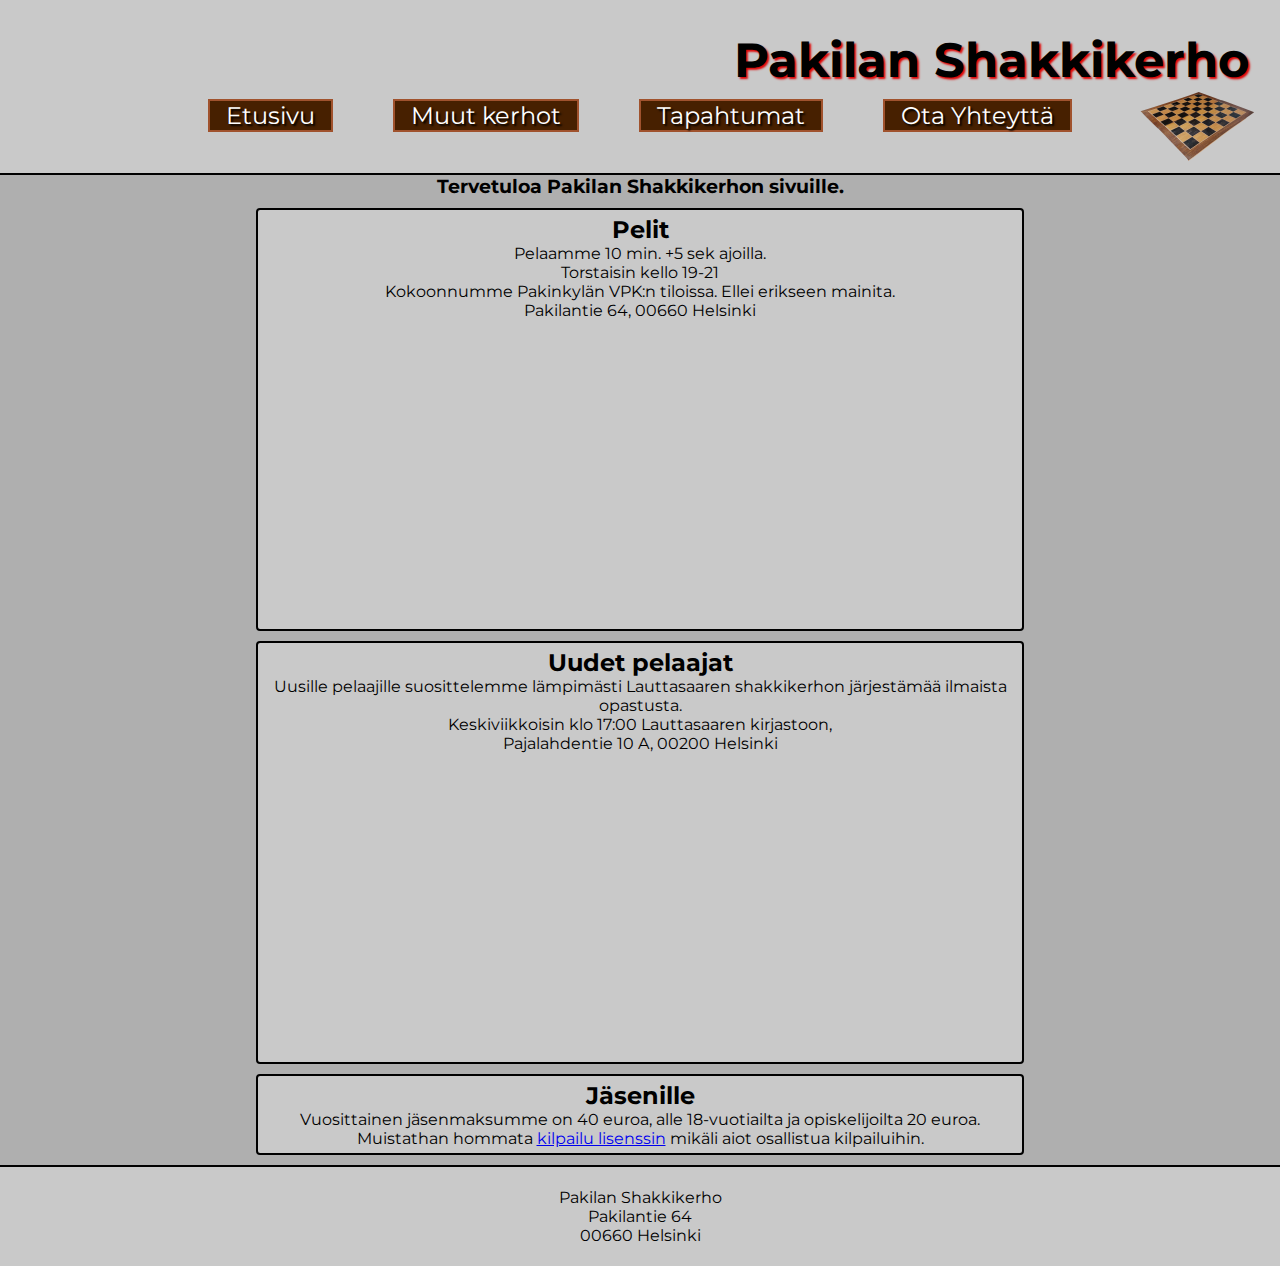
<file: index.html>
<!DOCTYPE html>
<html lang="fi">

<head>
    <title>Pakilan Shakkikerho</title>
    <meta http-equiv="X-UA-Compatible" content="IE=edge">
    <meta name="viewport" content="width=device-width, initial-scale=1">
    <meta charset="UTF-8">

    <meta name="author" content="AF">
    <meta name="description" content="Pakilan Shakkikerho kokoontuu Pakinkylän VPK:n tiloissa ------">
    <!-- lisää meta-elementtejä -->

    <link rel="preconnect" href="https://fonts.googleapis.com">
    <link rel="preconnect" href="https://fonts.gstatic.com" crossorigin>
    <link href="https://fonts.googleapis.com/css2?family=Montserrat:ital,wght@0,100..900;1,100..900&display=swap"
        rel="stylesheet">
    <link href="style.css" rel="stylesheet" type="text/css">
</head>

<body>
    <div class="wrapper">
        <!-- tähän tulee sivun sisältö -->
        <header>
            <h1 style="text-align: right;">Pakilan Shakkikerho</h1>
            <img class="header_img" src="shakki.png" alt="shakkilauta">
            <nav class="navbar">
                <button class="burger" id="burger">
                    &#9776; <!-- This is the hamburger icon -->
                </button>
                <ul class="nav-links" id="nav-links">
                    <li>
                        <a href="index.html">Etusivu</a>
                    </li>
                    <li>
                        <a href="muut.html">Muut kerhot</a>
                    </li>
                    <li>
                        <a href="tapahtumat.html">Tapahtumat</a>
                    </li>
                    <li>
                        <a href="ota_yhteytta.html">Ota Yhteyttä</a>
                    </li>
                </ul>
            </nav>
        </header>
        <main>

            <h3>Tervetuloa Pakilan Shakkikerhon sivuille.</h3>

            <div class="flex-container">
                <div class="flex-item">
                    <h2>Pelit</h2>
                    <p>Pelaamme 10 min. +5 sek ajoilla.<br>Torstaisin kello 19-21<br>
                        Kokoonnumme Pakinkylän VPK:n tiloissa. Ellei erikseen mainita.<br>
                        Pakilantie 64, 00660 Helsinki
                    </p>
                    <iframe
                        src="https://www.google.com/maps/embed?pb=!1m18!1m12!1m3!1d1980.4424216196903!2d24.924882829216298!3d60.23960000407033!2m3!1f0!2f0!3f0!3m2!1i1024!2i768!4f13.1!3m3!1m2!1s0x4692082b66dae8b5%3A0xac988a6af5ecf98d!2sPakinkyl%C3%A4n%20VPK%20R.Y.!5e0!3m2!1sen!2sfi!4v1727603018969!5m2!1sen!2sfi"
                        width="300" height="300" style="border:0;" allowfullscreen="" loading="lazy"
                        referrerpolicy="no-referrer-when-downgrade">
                    </iframe>
                </div>

                <div class="flex-item">
                    <h2>Uudet pelaajat</h2>
                    <p>Uusille pelaajille suosittelemme lämpimästi Lauttasaaren shakkikerhon järjestämää ilmaista
                        opastusta.<br>
                        Keskiviikkoisin klo 17:00 Lauttasaaren kirjastoon,<br>
                        Pajalahdentie 10 A, 00200 Helsinki
                    </p>
                    <iframe
                        src="https://www.google.com/maps/embed?pb=!1m18!1m12!1m3!1d1180.4774361711702!2d24.881621408258077!3d60.15890757305336!2m3!1f0!2f0!3f0!3m2!1i1024!2i768!4f13.1!3m3!1m2!1s0x46920a5ce85bbdf1%3A0x2423ca7e36022b69!2sLauttasaaren%20kirjasto!5e0!3m2!1sen!2sfi!4v1728156330613!5m2!1sen!2sfi"
                        width="300" height="300" style="border:0;" allowfullscreen="" loading="lazy"
                        referrerpolicy="no-referrer-when-downgrade">
                    </iframe>
                </div>

                <div class="flex-item">
                    <h2>Jäsenille</h2>
                    <p>Vuosittainen jäsenmaksumme on 40 euroa, alle 18-vuotiailta ja opiskelijoilta 20 euroa. Muistathan
                        hommata <a href="https://www.shakkiliitto.fi/ostamassa-lisenssia/">kilpailu lisenssin</a> mikäli
                        aiot osallistua kilpailuihin.
                    </p>
                </div>
            </div>

        </main>
        <footer>
            <p>Pakilan Shakkikerho<br>
                Pakilantie 64 <br>
                00660 Helsinki
            </p>
        </footer>
        <script>
            document.getElementById('burger').addEventListener('click', function () {
                document.getElementById('nav-links').classList.toggle('show');
            });
        </script>
    </div>
</body>

</html>
</file>
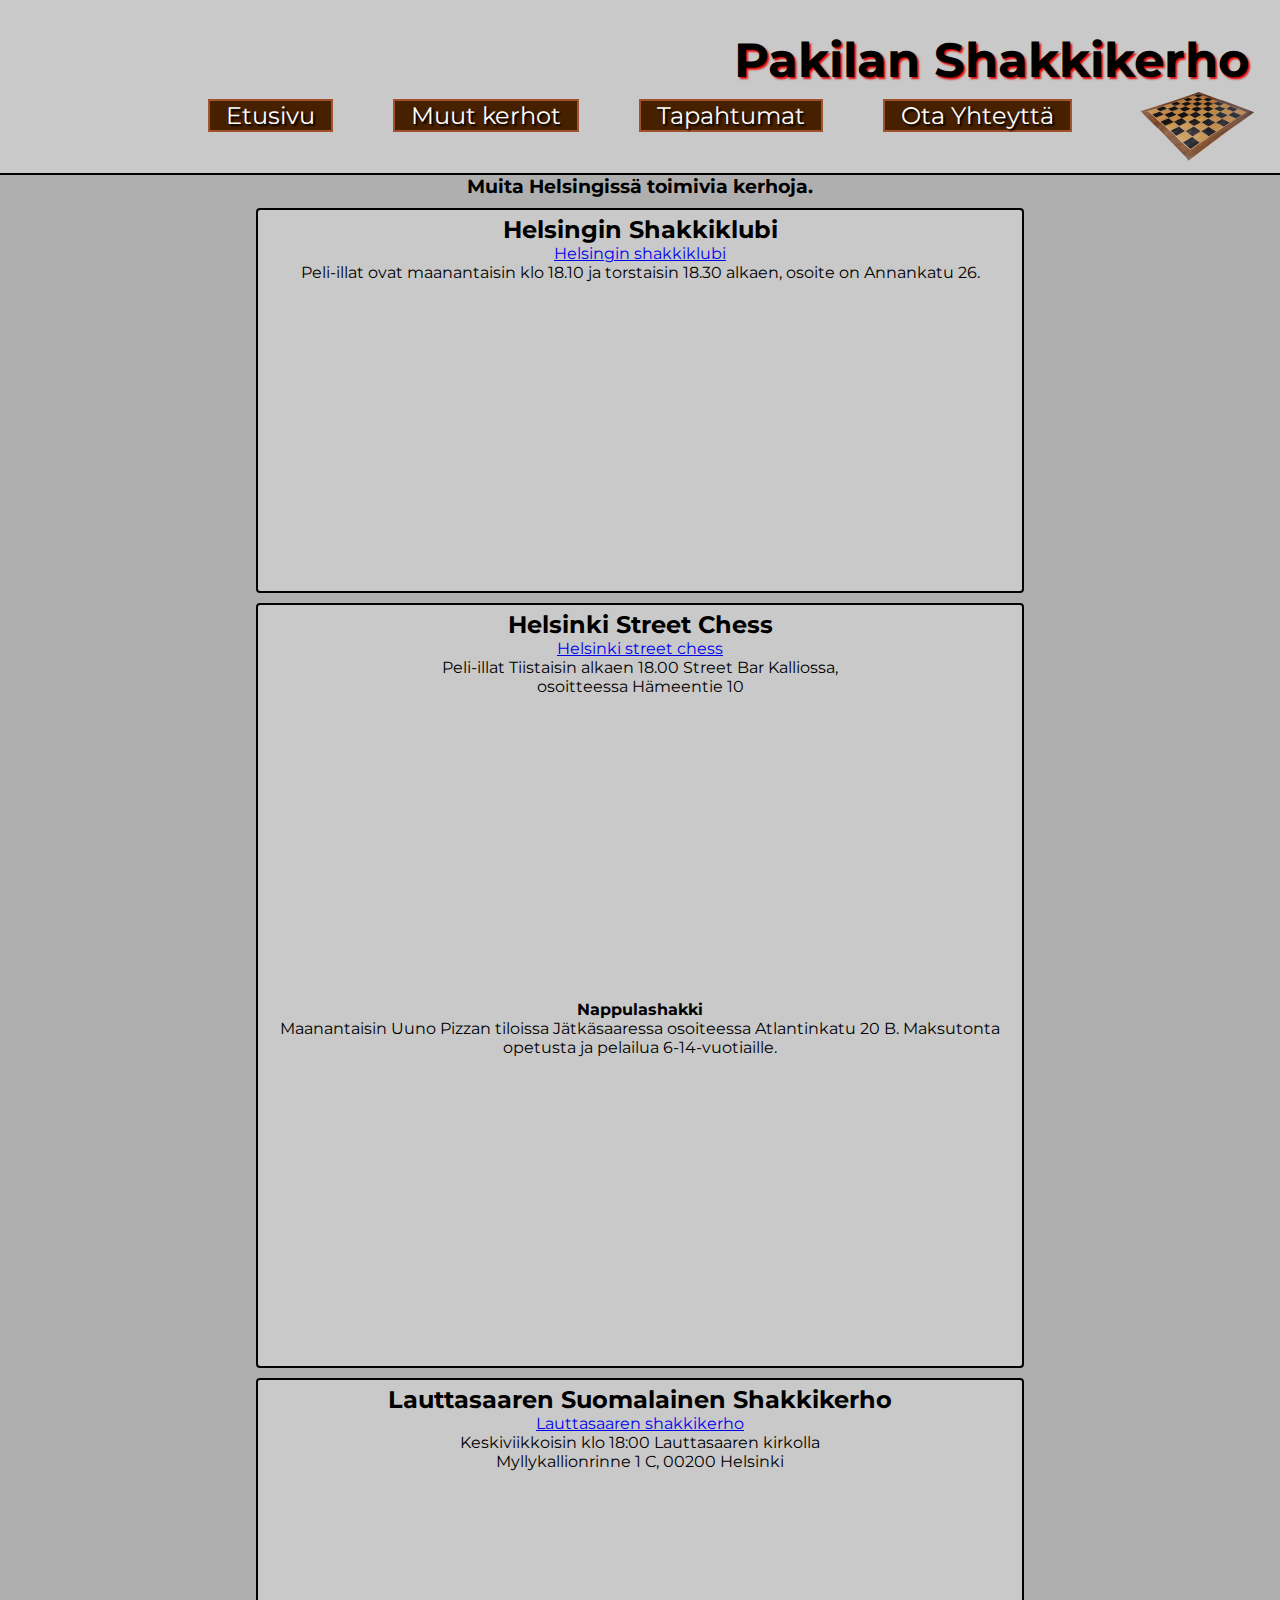
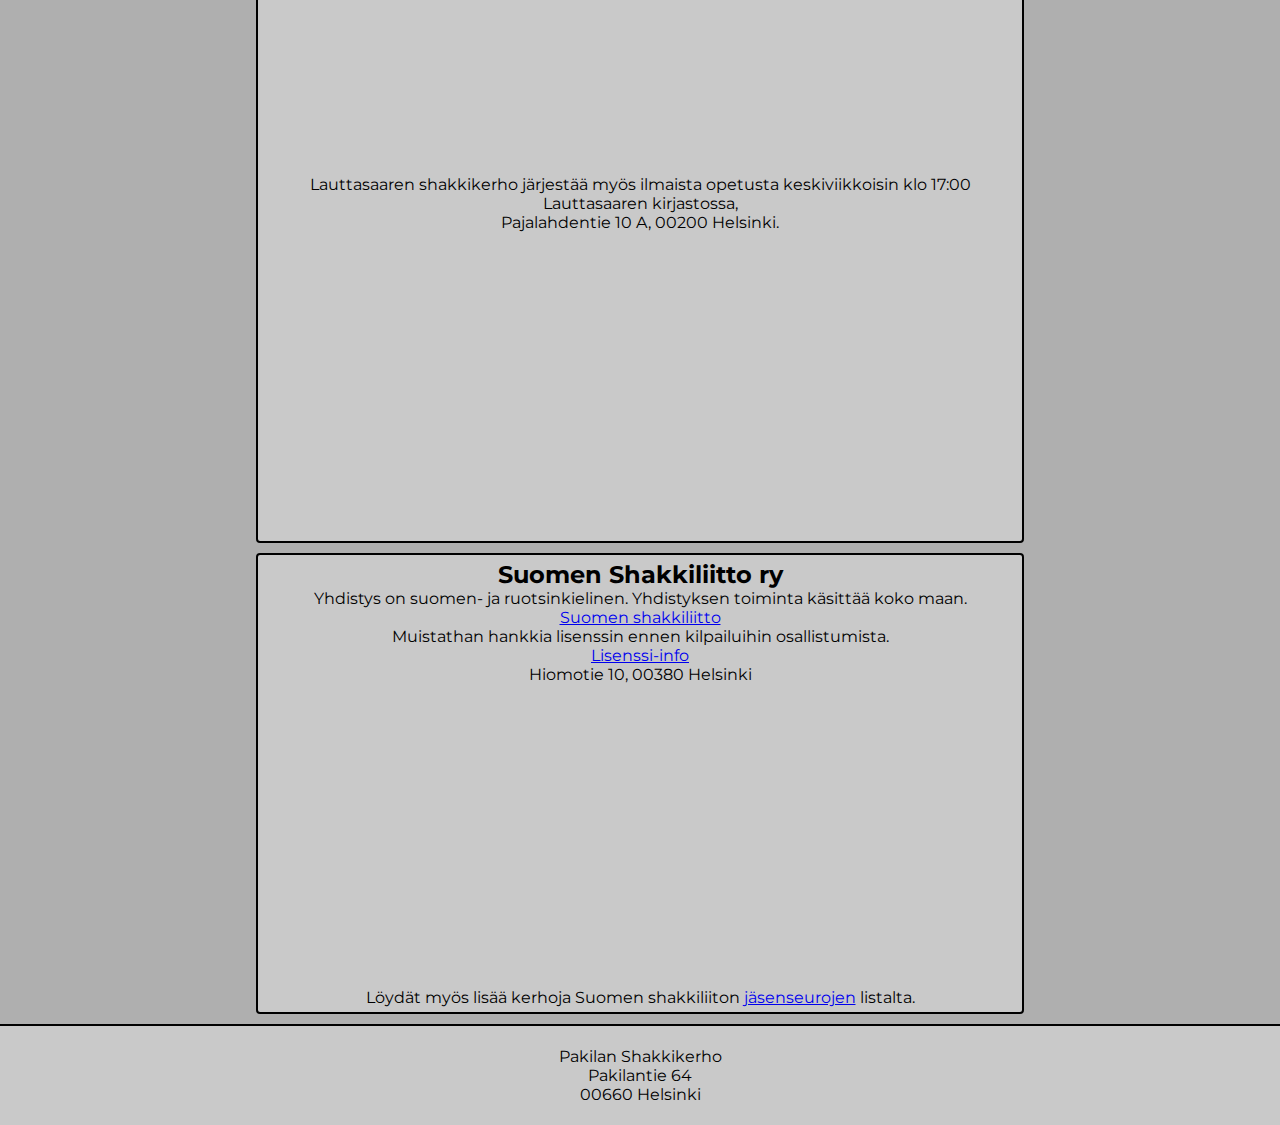
<file: muut.html>
<!DOCTYPE html>
<html lang="fi">

<head>
    <title>Pakilan Shakkikerho</title>
    <meta http-equiv="X-UA-Compatible" content="IE=edge">
    <meta name="viewport" content="width=device-width, initial-scale=1">
    <meta charset="UTF-8">

    <meta name="author" content="AF">
    <meta name="description" content="Pakilan Shakkikerho kokoontuu Pakinkylän VPK:n tiloissa ------">
    <!-- lisää meta-elementtejä -->

    <link rel="preconnect" href="https://fonts.googleapis.com">
    <link rel="preconnect" href="https://fonts.gstatic.com" crossorigin>
    <link href="https://fonts.googleapis.com/css2?family=Montserrat:ital,wght@0,100..900;1,100..900&display=swap"
        rel="stylesheet">
    <link href="style.css" rel="stylesheet" type="text/css">
</head>

<body>
    <div class="wrapper">
        <!-- tähän tulee sivun sisältö -->
        <header>
            <h1 style="text-align: right;">Pakilan Shakkikerho</h1>
            <img class="header_img" src="shakki.png" alt="shakkilauta">
            <nav class="navbar">
                <button class="burger" id="burger">
                    &#9776; <!-- This is the hamburger icon -->
                </button>
                <ul class="nav-links" id="nav-links">
                    <li>
                        <a href="index.html">Etusivu</a>
                    </li>
                    <li>
                        <a href="muut.html">Muut kerhot</a>
                    </li>
                    <li>
                        <a href="tapahtumat.html">Tapahtumat</a>
                    </li>
                    <li>
                        <a href="ota_yhteytta.html">Ota Yhteyttä</a>
                    </li>
                </ul>
            </nav>
        </header>
        <main>

            <h3>Muita Helsingissä toimivia kerhoja.</h3>


            <div class="flex-container">
                <div class="flex-item">
                    <h2>Helsingin Shakkiklubi</h2>
                    <p><a href="https://www.helsinginshakkiklubi.fi/wp3/">Helsingin shakkiklubi</a><br>
                        Peli-illat ovat maanantaisin klo 18.10 ja torstaisin 18.30 alkaen, osoite on Annankatu 26.
                    </p>
                    <iframe
                        src="https://www.google.com/maps/embed?pb=!1m18!1m12!1m3!1d625.1791158588451!2d24.935581939959505!3d60.16715731628741!2m3!1f0!2f0!3f0!3m2!1i1024!2i768!4f13.1!3m3!1m2!1s0x46920bcb6cdde251%3A0x3bf3e700377b86b!2sAnnankatu%2026%2C%2000100%20Helsinki!5e0!3m2!1sen!2sfi!4v1728157721107!5m2!1sen!2sfi"
                        width="300" height="300" style="border:0;" allowfullscreen="" loading="lazy"
                        referrerpolicy="no-referrer-when-downgrade">
                    </iframe>
                </div>

                <div class="flex-item">
                    <h2>Helsinki Street Chess</h2>
                    <p><a href="https://www.helsinkistreetchess.fi/">Helsinki street chess</a><br>
                        Peli-illat Tiistaisin alkaen 18.00 Street Bar Kalliossa,<br> osoitteessa Hämeentie 10</p>
                    <iframe
                        src="https://www.google.com/maps/embed?pb=!1m18!1m12!1m3!1d417.0783408471481!2d24.952480626459707!3d60.18122542797702!2m3!1f0!2f0!3f0!3m2!1i1024!2i768!4f13.1!3m3!1m2!1s0x46920bd5aa0f7b5d%3A0xf669d920f47067a1!2sStreet%20Bar!5e0!3m2!1sen!2sfi!4v1728157287567!5m2!1sen!2sfi"
                        width="300" height="300" style="border:0;" allowfullscreen="" loading="lazy"
                        referrerpolicy="no-referrer-when-downgrade">
                    </iframe>
                    <h4>Nappulashakki</h4>
                    <p>Maanantaisin Uuno Pizzan tiloissa Jätkäsaaressa osoiteessa Atlantinkatu 20 B.
                        Maksutonta opetusta ja pelailua 6-14-vuotiaille.
                    </p>
                    <iframe
                        src="https://www.google.com/maps/embed?pb=!1m18!1m12!1m3!1d992.8540898989874!2d24.90921001507455!3d60.15245442582447!2m3!1f0!2f0!3f0!3m2!1i1024!2i768!4f13.1!3m3!1m2!1s0x46920be774198bc1%3A0x50b6848207f383c2!2sRestaurant%20Uuno%20Pinza%20-%20J%C3%A4tk%C3%A4saari!5e0!3m2!1sen!2sfi!4v1728157218867!5m2!1sen!2sfi"
                        width="300" height="300" style="border:0;" allowfullscreen="" loading="lazy"
                        referrerpolicy="no-referrer-when-downgrade">
                    </iframe>
                </div>

                <div class="flex-item">
                    <h2>Lauttasaaren Suomalainen Shakkikerho</h2>
                    <p><a href="https://lauttsk.blogspot.com/">Lauttasaaren shakkikerho</a><br>
                        Keskiviikkoisin klo 18:00 Lauttasaaren kirkolla<br>
                        Myllykallionrinne 1 C, 00200 Helsinki
                    </p>
                    <iframe
                        src="https://www.google.com/maps/embed?pb=!1m14!1m8!1m3!1d2165.015589825342!2d24.86764039571039!3d60.158748609851926!3m2!1i1024!2i768!4f13.1!3m3!1m2!1s0x46920a66dc4af287%3A0xa6704c7692d0cc5d!2sLauttasaari%20Church!5e0!3m2!1sen!2sfi!4v1728156573883!5m2!1sen!2sfi"
                        width="300" height="300" style="border:0;" allowfullscreen="" loading="lazy"
                        referrerpolicy="no-referrer-when-downgrade">
                    </iframe>
                    <p>Lauttasaaren shakkikerho järjestää myös ilmaista opetusta keskiviikkoisin klo 17:00 Lauttasaaren
                        kirjastossa,<br> Pajalahdentie 10 A, 00200 Helsinki.</p>
                    <iframe
                        src="https://www.google.com/maps/embed?pb=!1m18!1m12!1m3!1d1180.4774361711702!2d24.881621408258077!3d60.15890757305336!2m3!1f0!2f0!3f0!3m2!1i1024!2i768!4f13.1!3m3!1m2!1s0x46920a5ce85bbdf1%3A0x2423ca7e36022b69!2sLauttasaaren%20kirjasto!5e0!3m2!1sen!2sfi!4v1728156330613!5m2!1sen!2sfi"
                        width="300" height="300" style="border:0;" allowfullscreen="" loading="lazy"
                        referrerpolicy="no-referrer-when-downgrade">
                    </iframe>
                </div>

                <div class="flex-item">
                    <h2>Suomen Shakkiliitto ry</h2>
                    <p>Yhdistys on suomen- ja ruotsinkielinen. Yhdistyksen toiminta käsittää koko maan.<br>
                        <a href="https://www.shakkiliitto.fi/">Suomen shakkiliitto</a><br>
                        Muistathan hankkia lisenssin ennen kilpailuihin osallistumista.<br>
                        <a href="https://www.shakkiliitto.fi/shakkiliitto/lisenssi-info/">Lisenssi-info</a><br>
                        Hiomotie 10, 00380 Helsinki
                    </p>
                    <iframe
                        src="https://www.google.com/maps/embed?pb=!1m18!1m12!1m3!1d589.1692701701098!2d24.875157456636135!3d60.21844340947468!2m3!1f0!2f0!3f0!3m2!1i1024!2i768!4f13.1!3m3!1m2!1s0x468df6197b94ab99%3A0x5bc859a021a4b054!2sShakkiareena!5e0!3m2!1sen!2sfi!4v1728147766268!5m2!1sen!2sfi"
                        width="300" height="300" style="border:0;" allowfullscreen="" loading="lazy"
                        referrerpolicy="no-referrer-when-downgrade">
                    </iframe>
                    <p>Löydät myös lisää kerhoja Suomen shakkiliiton <a
                            href="https://www.shakkiliitto.fi/shakkiliitto/jasenseurat/">jäsenseurojen</a> listalta.</p>
                </div>
            </div>


        </main>
        <footer>
            <p>Pakilan Shakkikerho<br>
                Pakilantie 64 <br>
                00660 Helsinki
            </p>
        </footer>
        <script>
            document.getElementById('burger').addEventListener('click', function () {
                document.getElementById('nav-links').classList.toggle('show');
            });
        </script>
    </div>
</body>

</html>
</file>
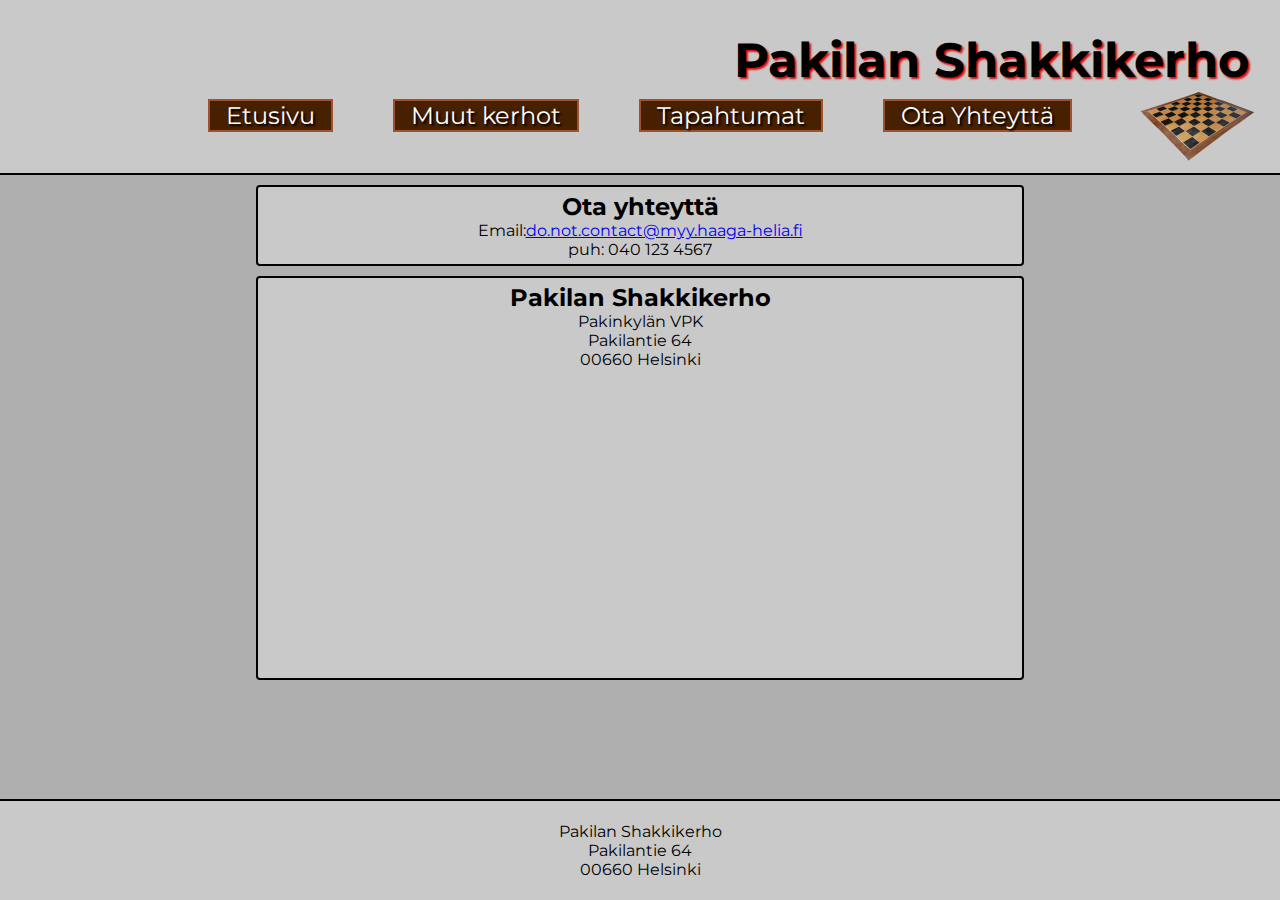
<file: ota_yhteytta.html>
<!DOCTYPE html>
<html lang="fi">

<head>
    <title>Pakilan Shakkikerho</title>
    <meta http-equiv="X-UA-Compatible" content="IE=edge">
    <meta name="viewport" content="width=device-width, initial-scale=1">
    <meta charset="UTF-8">

    <meta name="author" content="AF">
    <meta name="description" content="Pakilan Shakkikerho kokoontuu Pakinkylän VPK:n tiloissa ------">
    <!-- lisää meta-elementtejä -->

    <link rel="preconnect" href="https://fonts.googleapis.com">
    <link rel="preconnect" href="https://fonts.gstatic.com" crossorigin>
    <link href="https://fonts.googleapis.com/css2?family=Montserrat:ital,wght@0,100..900;1,100..900&display=swap"
        rel="stylesheet">
    <link href="style.css" rel="stylesheet" type="text/css">
</head>

<body>
    <div class="wrapper">
        <!-- tähän tulee sivun sisältö -->
        <header>
            <h1 style="text-align: right;">Pakilan Shakkikerho</h1>
            <img class="header_img" src="shakki.png" alt="shakkilauta">
            <nav class="navbar">
                <button class="burger" id="burger">
                    &#9776; <!-- This is the hamburger icon -->
                </button>
                <ul class="nav-links" id="nav-links">
                    <li>
                        <a href="index.html">Etusivu</a>
                    </li>
                    <li>
                        <a href="muut.html">Muut kerhot</a>
                    </li>
                    <li>
                        <a href="tapahtumat.html">Tapahtumat</a>
                    </li>
                    <li>
                        <a href="ota_yhteytta.html">Ota Yhteyttä</a>
                    </li>
                </ul>
            </nav>
        </header>
        <main>

            <div class="flex-container">
                <div class="flex-item">
                    <h2>Ota yhteyttä</h2>
                    <p>Email:<a
                            href="mailto:do.not.contact@myy.haaga-helia.fi">do.not.contact@myy.haaga-helia.fi</a><br>
                        puh: 040 123 4567
                    </p>
                </div>
                <div class="flex-item">
                    <h2>Pakilan Shakkikerho</h2>
                    <p>Pakinkylän VPK<br>
                        Pakilantie 64 <br>
                        00660 Helsinki
                    </p>
                    <iframe
                        src="https://www.google.com/maps/embed?pb=!1m18!1m12!1m3!1d1980.4424216196903!2d24.924882829216298!3d60.23960000407033!2m3!1f0!2f0!3f0!3m2!1i1024!2i768!4f13.1!3m3!1m2!1s0x4692082b66dae8b5%3A0xac988a6af5ecf98d!2sPakinkyl%C3%A4n%20VPK%20R.Y.!5e0!3m2!1sen!2sfi!4v1727603018969!5m2!1sen!2sfi"
                        width="300" height="300" style="border:0;" allowfullscreen="" loading="lazy"
                        referrerpolicy="no-referrer-when-downgrade">
                    </iframe>
                </div>
            </div>

        </main>
        <footer>
            <p>Pakilan Shakkikerho<br>
                Pakilantie 64 <br>
                00660 Helsinki
            </p>
        </footer>
        <script>
            document.getElementById('burger').addEventListener('click', function () {
                document.getElementById('nav-links').classList.toggle('show');
            });
        </script>
    </div>
</body>

</html>
</file>
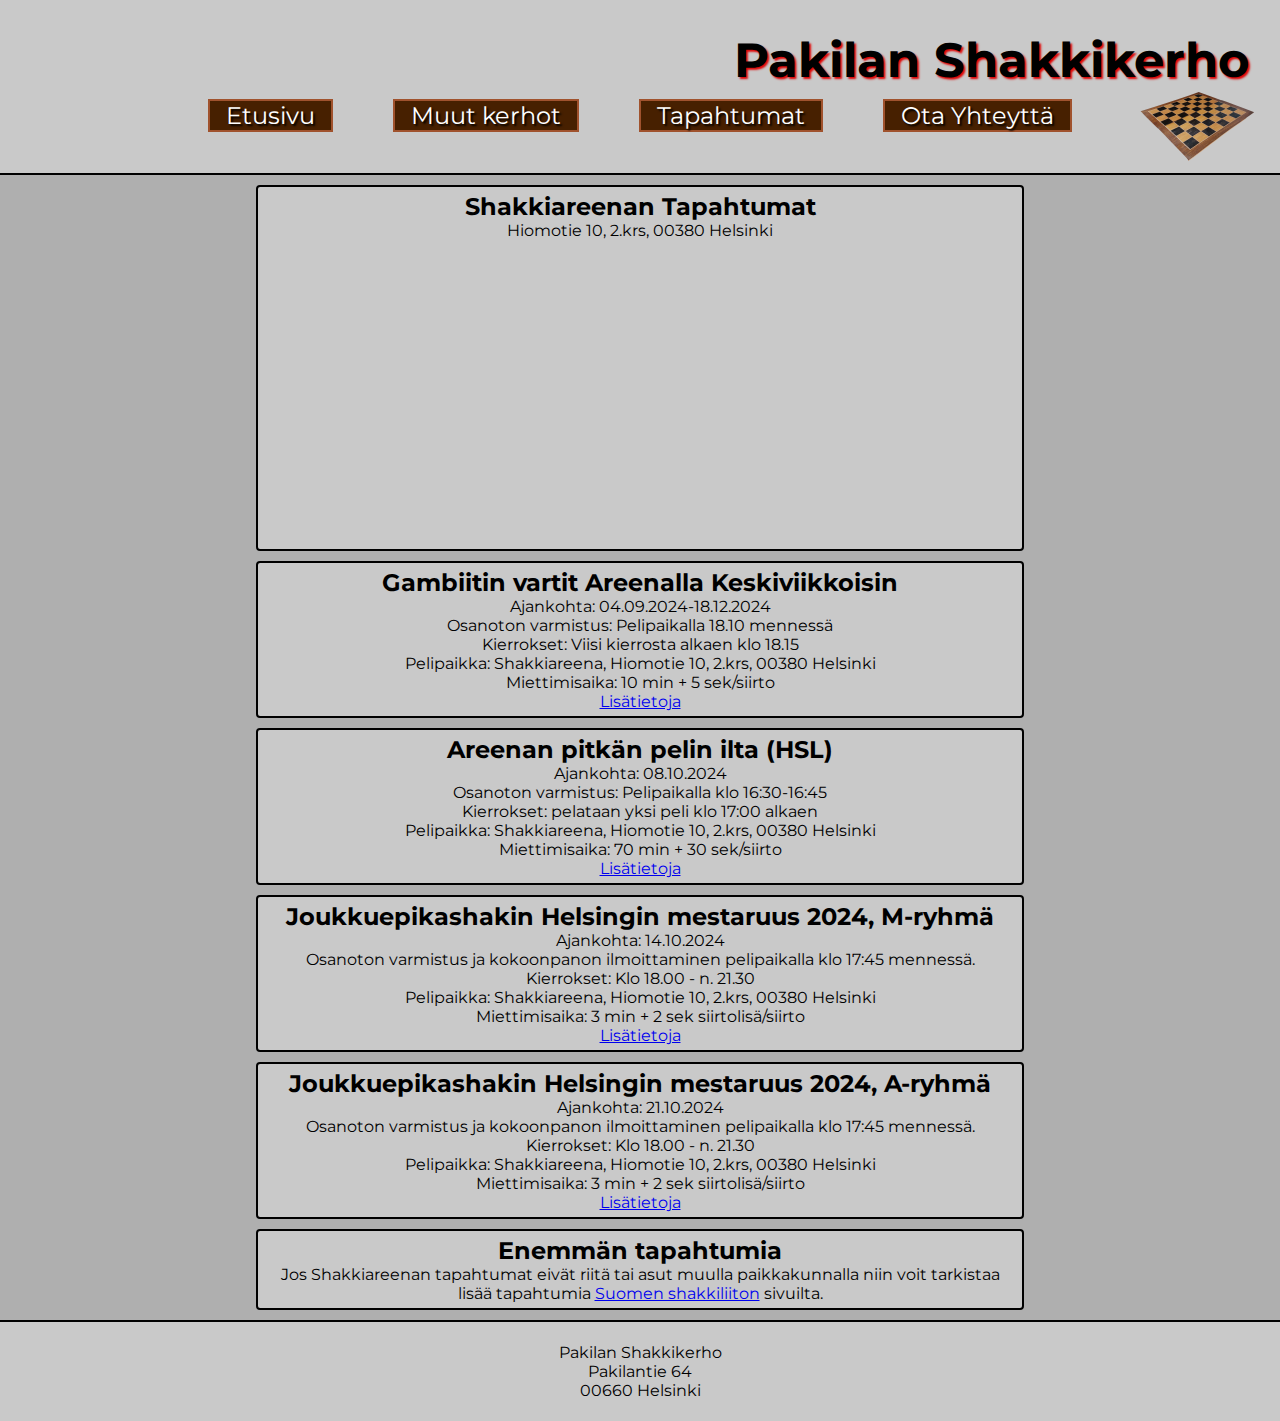
<file: tapahtumat.html>
<!DOCTYPE html>
<html lang="fi">

<head>
    <title>Pakilan Shakkikerho</title>
    <meta http-equiv="X-UA-Compatible" content="IE=edge">
    <meta name="viewport" content="width=device-width, initial-scale=1">
    <meta charset="UTF-8">

    <meta name="author" content="AF">
    <meta name="description" content="Pakilan Shakkikerho kokoontuu Pakinkylän VPK:n tiloissa ------">
    <!-- lisää meta-elementtejä -->

    <link rel="preconnect" href="https://fonts.googleapis.com">
    <link rel="preconnect" href="https://fonts.gstatic.com" crossorigin>
    <link href="https://fonts.googleapis.com/css2?family=Montserrat:ital,wght@0,100..900;1,100..900&display=swap"
        rel="stylesheet">
    <link href="style.css" rel="stylesheet" type="text/css">
</head>

<body>
    <div class="wrapper">
        <!-- tähän tulee sivun sisältö -->
        <header>
            <h1 style="text-align: right;">Pakilan Shakkikerho</h1>
            <img class="header_img" src="shakki.png" alt="shakkilauta">
            <nav class="navbar">
                <button class="burger" id="burger">
                    &#9776; <!-- This is the hamburger icon -->
                </button>
                <ul class="nav-links" id="nav-links">
                    <li>
                        <a href="index.html">Etusivu</a>
                    </li>
                    <li>
                        <a href="muut.html">Muut kerhot</a>
                    </li>
                    <li>
                        <a href="tapahtumat.html">Tapahtumat</a>
                    </li>
                    <li>
                        <a href="ota_yhteytta.html">Ota Yhteyttä</a>
                    </li>
                </ul>
            </nav>
        </header>
        <main>

            <div class="flex-container">
                <div class="flex-item">
                    <h2>Shakkiareenan Tapahtumat</h2>
                    <p>Hiomotie 10, 2.krs, 00380 Helsinki</p>
                    <iframe
                        src="https://www.google.com/maps/embed?pb=!1m18!1m12!1m3!1d589.1692701701098!2d24.875157456636135!3d60.21844340947468!2m3!1f0!2f0!3f0!3m2!1i1024!2i768!4f13.1!3m3!1m2!1s0x468df6197b94ab99%3A0x5bc859a021a4b054!2sShakkiareena!5e0!3m2!1sen!2sfi!4v1728147766268!5m2!1sen!2sfi"
                        width="300" height="300" style="border:0;" allowfullscreen="" loading="lazy"
                        referrerpolicy="no-referrer-when-downgrade">
                    </iframe>
                </div>

                <div class="flex-item">
                    <h2>Gambiitin vartit Areenalla Keskiviikkoisin</h2>
                    <p>Ajankohta: 04.09.2024-18.12.2024<br>
                        Osanoton varmistus: Pelipaikalla 18.10 mennessä<br>
                        Kierrokset: Viisi kierrosta alkaen klo 18.15<br>
                        Pelipaikka: Shakkiareena, Hiomotie 10, 2.krs, 00380 Helsinki<br>
                        Miettimisaika: 10 min + 5 sek/siirto<br>
                        <a href="https://www.shakkiliitto.fi/tapahtuma/gambiitin-vartit-areenalla-2/">Lisätietoja</a>
                    </p>
                </div>

                <div class="flex-item">
                    <h2>Areenan pitkän pelin ilta (HSL)</h2>
                    <p>Ajankohta: 08.10.2024<br>
                        Osanoton varmistus: Pelipaikalla klo 16:30-16:45<br>
                        Kierrokset: pelataan yksi peli klo 17:00 alkaen<br>
                        Pelipaikka: Shakkiareena, Hiomotie 10, 2.krs, 00380 Helsinki<br>
                        Miettimisaika: 70 min + 30 sek/siirto<br>
                        <a
                            href="https://www.shakkiliitto.fi/tapahtuma/areenan-pitkan-pelin-ilta-hsl-12/">Lisätietoja</a>
                    </p>
                </div>

                <div class="flex-item">
                    <h2>Joukkuepikashakin Helsingin mestaruus 2024, M-ryhmä</h2>
                    <p>Ajankohta: 14.10.2024<br>
                        Osanoton varmistus ja kokoonpanon ilmoittaminen pelipaikalla klo 17:45 mennessä.<br>
                        Kierrokset: Klo 18.00 - n. 21.30<br>
                        Pelipaikka: Shakkiareena, Hiomotie 10, 2.krs, 00380 Helsinki<br>
                        Miettimisaika: 3 min + 2 sek siirtolisä/siirto<br>
                        <a
                            href="https://www.shakkiliitto.fi/tapahtumat/joukkuepikashakin-helsingin-mestaruus-2024-m-ryhma/">Lisätietoja</a>
                    </p>
                </div>

                <div class="flex-item">
                    <h2>Joukkuepikashakin Helsingin mestaruus 2024, A-ryhmä</h2>
                    <p>Ajankohta: 21.10.2024<br>
                        Osanoton varmistus ja kokoonpanon ilmoittaminen pelipaikalla klo 17:45 mennessä.<br>
                        Kierrokset: Klo 18.00 - n. 21.30<br>
                        Pelipaikka: Shakkiareena, Hiomotie 10, 2.krs, 00380 Helsinki<br>
                        Miettimisaika: 3 min + 2 sek siirtolisä/siirto<br>
                        <a
                            href="https://www.shakkiliitto.fi/tapahtumat/joukkuepikashakin-helsingin-mestaruus-2024-a-ryhma/">Lisätietoja</a>
                    </p>
                </div>
                <div class="flex-item">
                    <h2>Enemmän tapahtumia</h2>
                    <p>Jos Shakkiareenan tapahtumat eivät riitä tai asut muulla paikkakunnalla niin voit tarkistaa lisää
                        tapahtumia <a href="https://www.shakkiliitto.fi/kilpailukalenteri-2024/">Suomen shakkiliiton</a>
                        sivuilta.<br>

                    </p>
                </div>
            </div>

        </main>
        <footer>
            <p>Pakilan Shakkikerho<br>
                Pakilantie 64 <br>
                00660 Helsinki
            </p>
        </footer>
        <script>
            document.getElementById('burger').addEventListener('click', function () {
                document.getElementById('nav-links').classList.toggle('show');
            });
        </script>
    </div>
</body>

</html>
</file>
<file: style.css>
html,
body {
    text-align: center;
    font-family: "Montserrat", sans-serif;
    font-optical-sizing: larger;
    background-color: rgb(175, 175, 175);
    height: 100%;
    margin: 0;
}

main {
    flex: 1;
}

.wrapper {
    display: flex;
    flex-direction: column;
    min-height: 100vh;
}

header {
    color: rgb(0, 0, 0);
    background-color: rgb(201, 201, 201);
    padding: 1.3em;
    text-align: center;
    font-size: 1.5em;
    text-shadow: rgb(71, 71, 71) 2px 2px 2px;
    border-bottom: 2px solid black;

}

.header_img {
    position: absolute;
    right: 20px;
    width: 120px;
    height: auto;
}

@media screen and (max-width: 460px) {
    .header_img {
        position: absolute;
        right: 5px;
        width: 60px;
        height: auto;
    }

}

ul {
    align-items: center;
    list-style-type: none;
    margin: 0;
    padding: 0px;
    overflow: hidden;
}

.flex-item {
    flex: 1 1 65%;
    align-items: center;
    justify-content: center;
    text-align: center;
    background-color: rgb(201, 201, 201);
    border-radius: 4px;
    border-color: rgb(0, 0, 0);
    border-width: 2px;
    border-style: solid;
    padding: 5px;
    margin: 10px;
    margin-left: auto;
    margin-right: auto;
    width: 60%;
}

@media screen and (max-width: 700px) {
    .flex-item {
        flex: 1 1 100%;
        padding: 5px;
        margin: 10px;
    }

    .flex-container {
        display: flex;
        flex-wrap: wrap;
        padding: 0px;
    }

}

* {
    margin: 0;
    padding: 0;
    box-sizing: border-box;
}

.navbar {
    display: flex;
    align-items: center;
    justify-content: space-between;
    padding: 10px 20px;
}

.navbar a {
    color: white;
    text-decoration: none;
    padding: 8px 16px;
}

.burger {
    font-size: 32px;
    color: black;
    border: none;
    border-radius: 12px;
    border-style: solid;
    border-width: 2px;
    cursor: pointer;
    display: none;
    padding: 4px 8px;
}

.burger:hover {
    background-color: rgb(32, 250, 12);
}

nav {
    color: rgb(0, 0, 0);
    align-items: center;
    text-align: center;
    text-shadow: black 2px 2px 2px;
    border-radius: 4px;
}

.nav-links {
    display: flex;
    list-style: none;
    flex-direction: row;
    width: 100%;
    justify-content: center;
    gap: 12px;
}

@media (max-width: 1160px) {
    .burger {
        display: block;
    }

    .nav-links {
        align-items: center;
        justify-content: space-evenly;
        display: none;
        flex-direction: column;
        width: 100%;
        position: center;
        top: 60px;
        left: 0;
        z-index: 1;
    }

    .nav-links.show {
        display: flex;
    }

    .nav-links li {
        text-align: center;
        padding: 5px 0;
        align-items: center;
        justify-content: space-evenly;
    }
}

footer {
    display: block;
    background-color: rgb(201, 201, 201);
    color: black;
    text-size-adjust: 1.5em;
    text-align: center;
    padding: 1.3em;
    border-top: 2px solid black;
    bottom: 0;
    flex-shrink: 0;
}

li {
    background-color: rgb(71, 32, 0);
    display: auto;
    margin: 0 1em;
    border-color: sienna;
    border-width: 2px;
    border-style: solid;
}

li:hover {
    color: rgb(0, 0, 0);
    background-color: rgb(13, 94, 6);
    border-color: sienna;
    border-width: 2px;
    border-style: solid;
    text-decoration: none;
}

h1 {
    color: rgb(0, 0, 0);
    text-shadow: rgb(224, 4, 4) 2px 2px 2px;
}

h2 {
    color: rgb(0, 0, 0);
}
</file>
